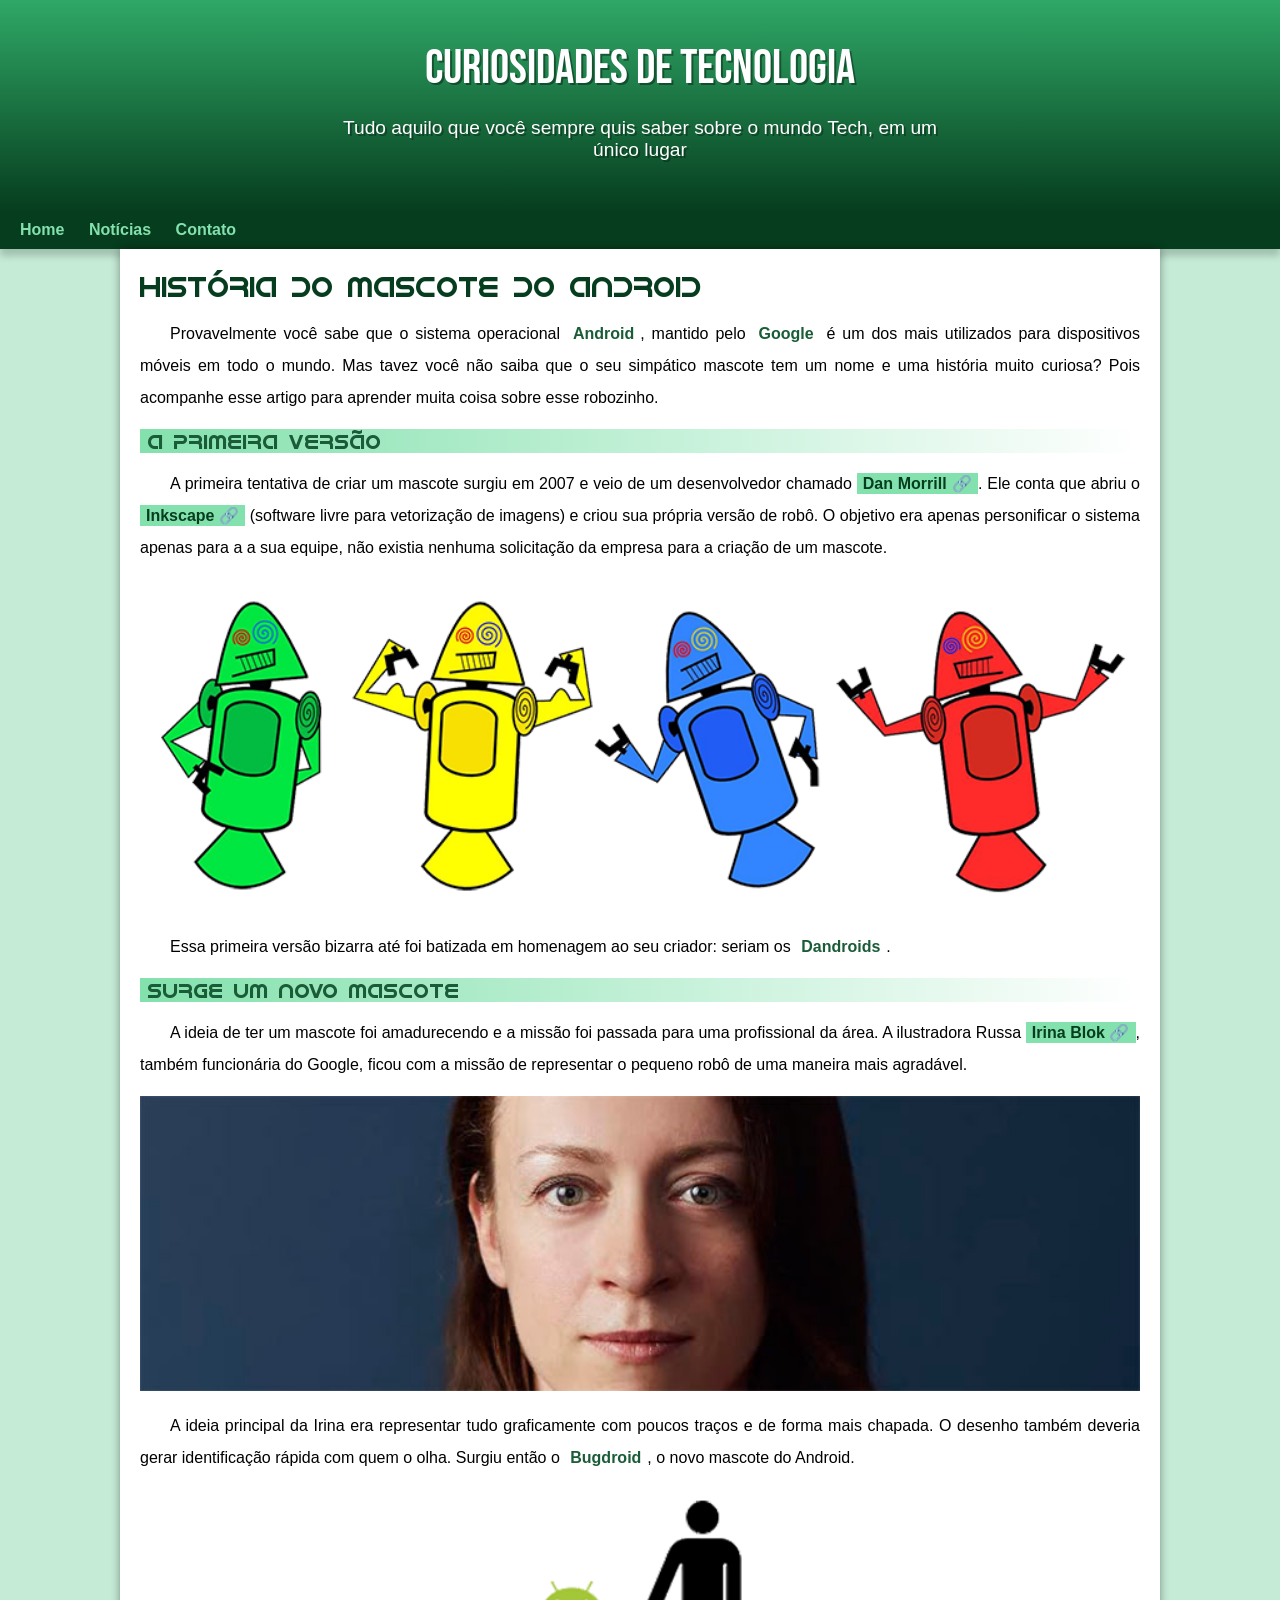
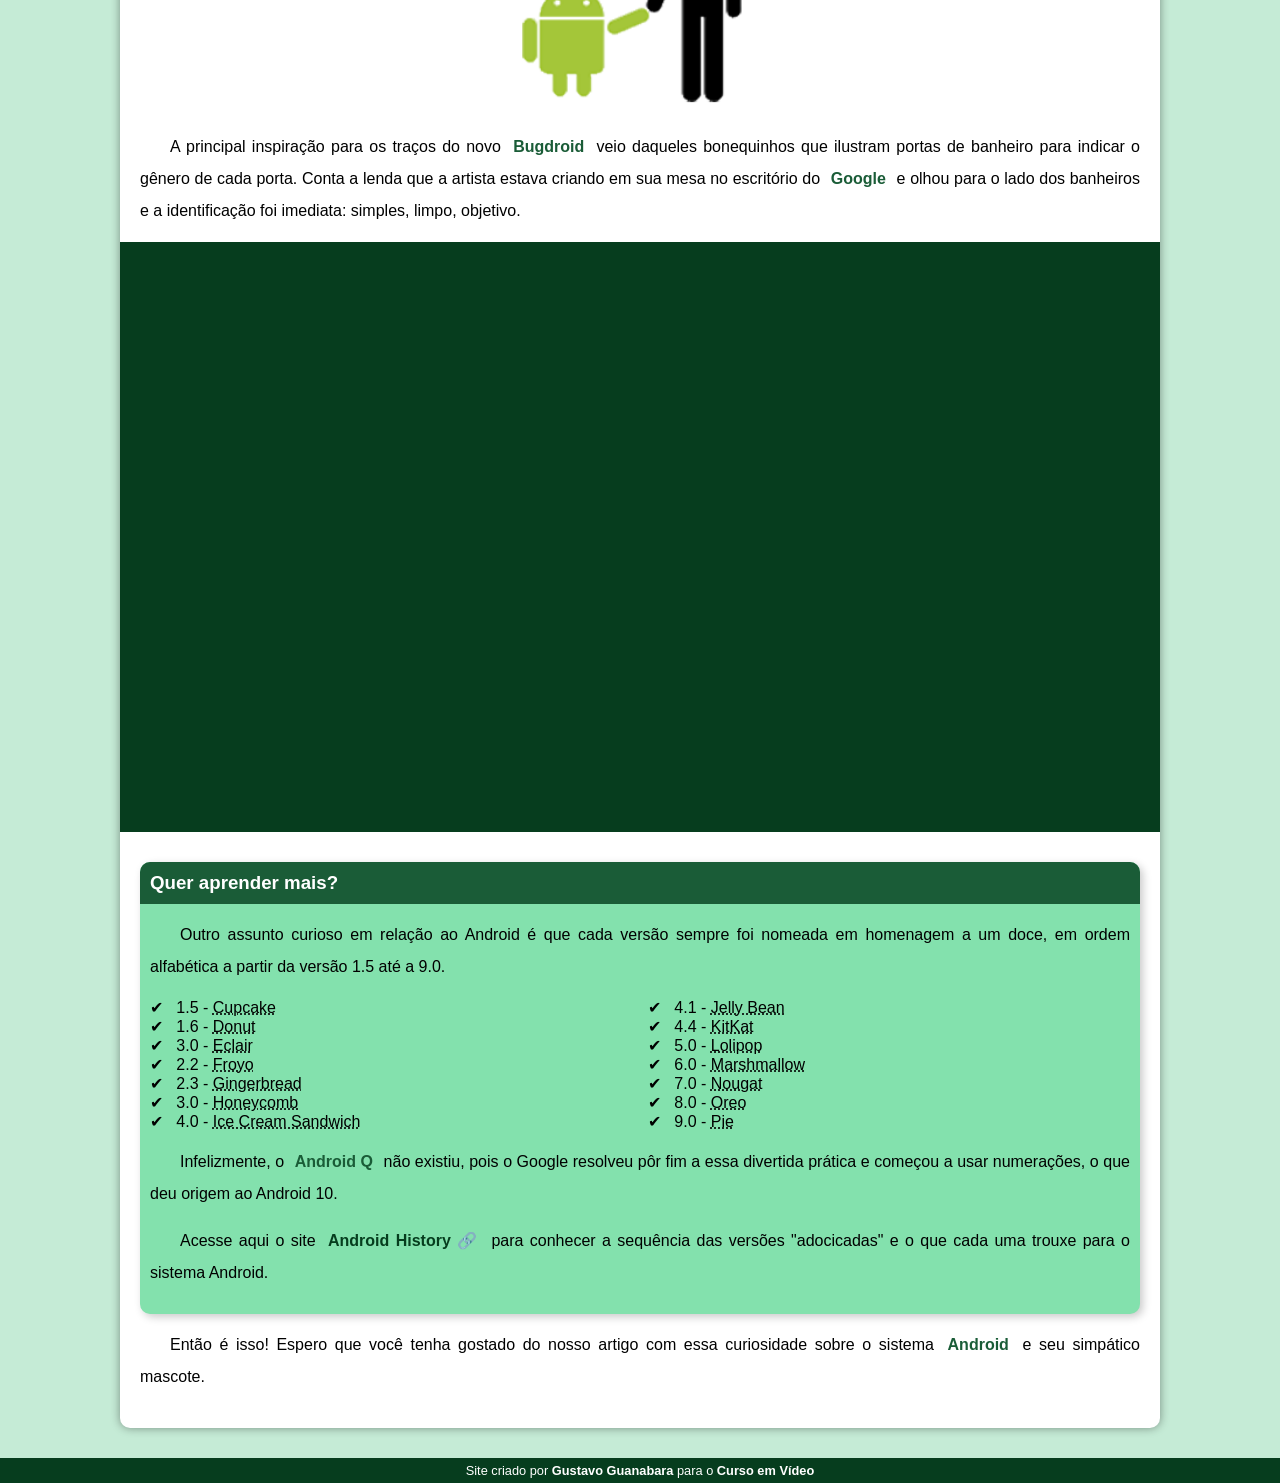
<file: index.html>
<!DOCTYPE html>
<html lang="pt-br">
<head>
    <meta charset="UTF-8">
    <meta name="viewport" content="width=device-width, initial-scale=1.0">
    <title>Como surgiu o mascote do Android</title>
    <link rel="shortcut icon" href="imagens/favicon.ico" type="image/x-icon">
    <link rel="stylesheet" href="estilo/style.css">
</head>
<body>
    <header>
        <h1>Curiosidades de Tecnologia</h1>
        <p>Tudo aquilo que você sempre quis saber sobre o mundo Tech, em um único lugar</p>
    </header>
    <nav>
        <a href="#">Home</a>
        <a href="#">Notícias</a>
        <a href="#">Contato</a>
    </nav>
    <main>
        <article>
            <h1>
                História do Mascote do Android
            </h1>

            <p>
                Provavelmente você sabe que o sistema operacional <strong>Android</strong>, mantido pelo <strong>Google</strong> é um dos mais utilizados para dispositivos móveis em todo o mundo. Mas tavez você não saiba que o seu simpático mascote tem um nome e uma história muito curiosa? Pois acompanhe esse artigo para aprender muita coisa sobre esse robozinho.
            </p>

            <h2>
                A primeira versão
            </h2>

            <p>
                A primeira tentativa de criar um mascote surgiu em 2007 e veio de um desenvolvedor chamado <a href="https://androidcommunity.com/dan-morrill-shows-us-the-android-mascot-that-almost-was-20130103/" target="_blank" class="externo">Dan Morrill</a>. Ele conta que abriu o <a href="https://inkscape.org/pt-br/" target="_blank" class="externo">Inkscape</a> (software livre para vetorização de imagens) e criou sua própria versão de robô. O objetivo era apenas personificar o sistema apenas para a a sua equipe, não existia nenhuma solicitação da empresa para a criação de um mascote.
            </p>

            <picture>
                <source media="(max-width: 670px)" srcset="imagens/dan-droids-pq.png">
                <img src="imagens/dan-droids.png" alt="Primeiro mascote do Android">
            </picture>

            <p>
                Essa primeira versão bizarra até foi batizada em homenagem ao seu criador: seriam os <strong>Dandroids</strong>.
            </p>

            <h2>
                Surge um novo mascote
            </h2>

            <p>
                A ideia de ter um mascote foi amadurecendo e a missão foi passada para uma profissional da área. A ilustradora Russa <a href="https://www.irinablok.com/" target="_blank" class="externo">Irina Blok</a>, também funcionária do Google, ficou com a missão de representar o pequeno robô de uma maneira mais agradável.
            </p>

            <picture>
                <source media="(max-width: 670px)" srcset="imagens/irina-blok-pq.jpg">
                <img src="imagens/irina-blok.jpg" alt="Irina Blok, criadora do Bugdroid">
            </picture>

            <p>
                A ideia principal da Irina era representar tudo graficamente com poucos traços e de forma mais chapada. O desenho também deveria gerar identificação rápida com quem o olha. Surgiu então o <strong>Bugdroid</strong>, o novo mascote do Android.
            </p>

            <img src="imagens/bugdroid.png" class="pequena" alt="Bugdroid">

            <p>
                A principal inspiração para os traços do novo <strong>Bugdroid</strong> veio daqueles bonequinhos que ilustram portas de banheiro para indicar o gênero de cada porta. Conta a lenda que a artista estava criando em sua mesa no escritório do <strong>Google</strong> e olhou para o lado dos banheiros e a identificação foi imediata: simples, limpo, objetivo.
            </p>

            <div class="video">
                <iframe width="560" height="315" src="https://www.youtube.com/embed/l2UDgpLz20M?si=Z1rVP7dATmqCbBoI" title="YouTube video player" frameborder="0" allow="accelerometer; autoplay; clipboard-write; encrypted-media; gyroscope; picture-in-picture; web-share" referrerpolicy="strict-origin-when-cross-origin" allowfullscreen></iframe>
            </div>
            
            <aside>
                <h3>
                    Quer aprender mais?
                </h3>

                <p>
                    Outro assunto curioso em relação ao Android é que cada versão sempre foi nomeada em homenagem a um doce, em ordem alfabética a partir da versão 1.5 até a 9.0.

                <ul>
                    <li>
                        1.5 - <abbr title="Bolo de Copo">Cupcake</abbr>
                    </li>
                    <li>
                        1.6 - <abbr title="Rosquinha">Donut</abbr>
                    </li>
                    <li>
                        3.0 - <abbr title="Bomba">Eclair</abbr>
                    </li>
                    <li>
                        2.2 - <abbr title="Iogurte Congelado">Froyo</abbr>
                    </li>
                    <li>
                        2.3 - <abbr title="Biscoito de Gengibre">Gingerbread</abbr>
                    </li>
                    <li>
                        3.0 - <abbr title="Favo de Mel">Honeycomb</abbr>
                    </li>
                    <li>
                        4.0 - <abbr title="Sanduíche de Sorvete">Ice Cream Sandwich</abbr>
                    </li>
                    <li>
                        4.1 - <abbr title="Jujuba">Jelly Bean</abbr>
                    </li>
                    <li>
                        4.4 - <abbr title="KitKat">KitKat</abbr>
                    </li>
                    <li>
                        5.0 - <abbr title="Pirulito">Lolipop</abbr>
                    </li>
                    <li>
                        6.0 - <abbr title="Marshmallow">Marshmallow</abbr>
                    </li>
                    <li>
                        7.0 - <abbr title="Torrone">Nougat</abbr>
                    </li>
                    <li>
                        8.0 - <abbr title="Oreo">Oreo</abbr>
                    </li>
                    <li>
                        9.0 - <abbr title="Torta">Pie</abbr>
                    </li>
                </ul>

                <p>
                    Infelizmente, o <strong>Android Q</strong> não existiu, pois o Google resolveu pôr fim a essa divertida prática e começou a usar numerações, o que deu origem ao Android 10.
                </p>

            
                 <p>
                    Acesse aqui o site <a href="https://www.android.com/intl/en_uk/what-is-android/" target="_blank" class="externo">Android History</a> para conhecer a sequência das versões "adocicadas" e o que cada uma trouxe para o sistema Android.
                </p>
            </aside>
            
            <p>
                Então é isso! Espero que você tenha gostado do nosso artigo com essa curiosidade sobre o sistema <strong>Android</strong> e seu simpático mascote.
            </p>
        </article>
    </main>
    <footer>
        <p>Site criado por <a href="https://github.com/gustavoguanabara" target="_blank">Gustavo Guanabara</a> para o <a href="https://www.youtube.com/c/CursoemV%C3%ADdeo" target="_blank">Curso em Vídeo</a></p>
    </footer>
</body>
</html>
</file>
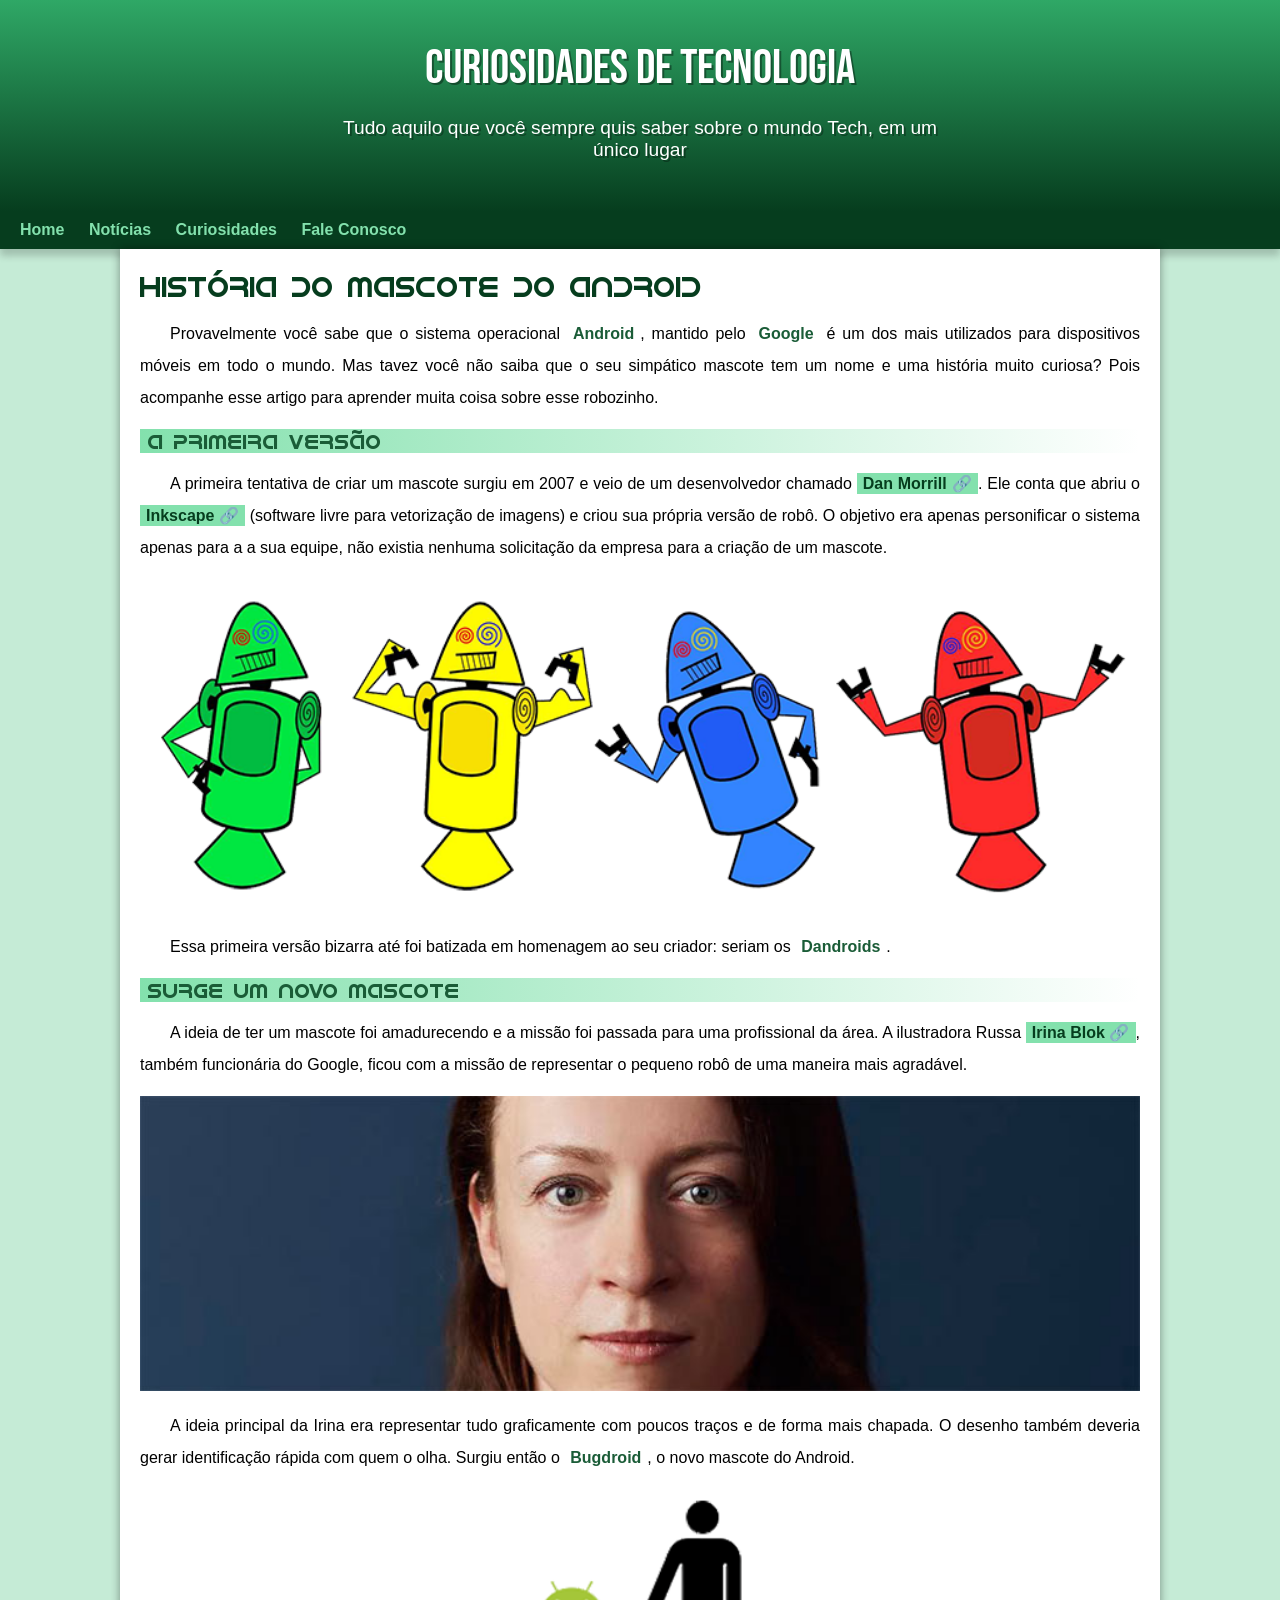
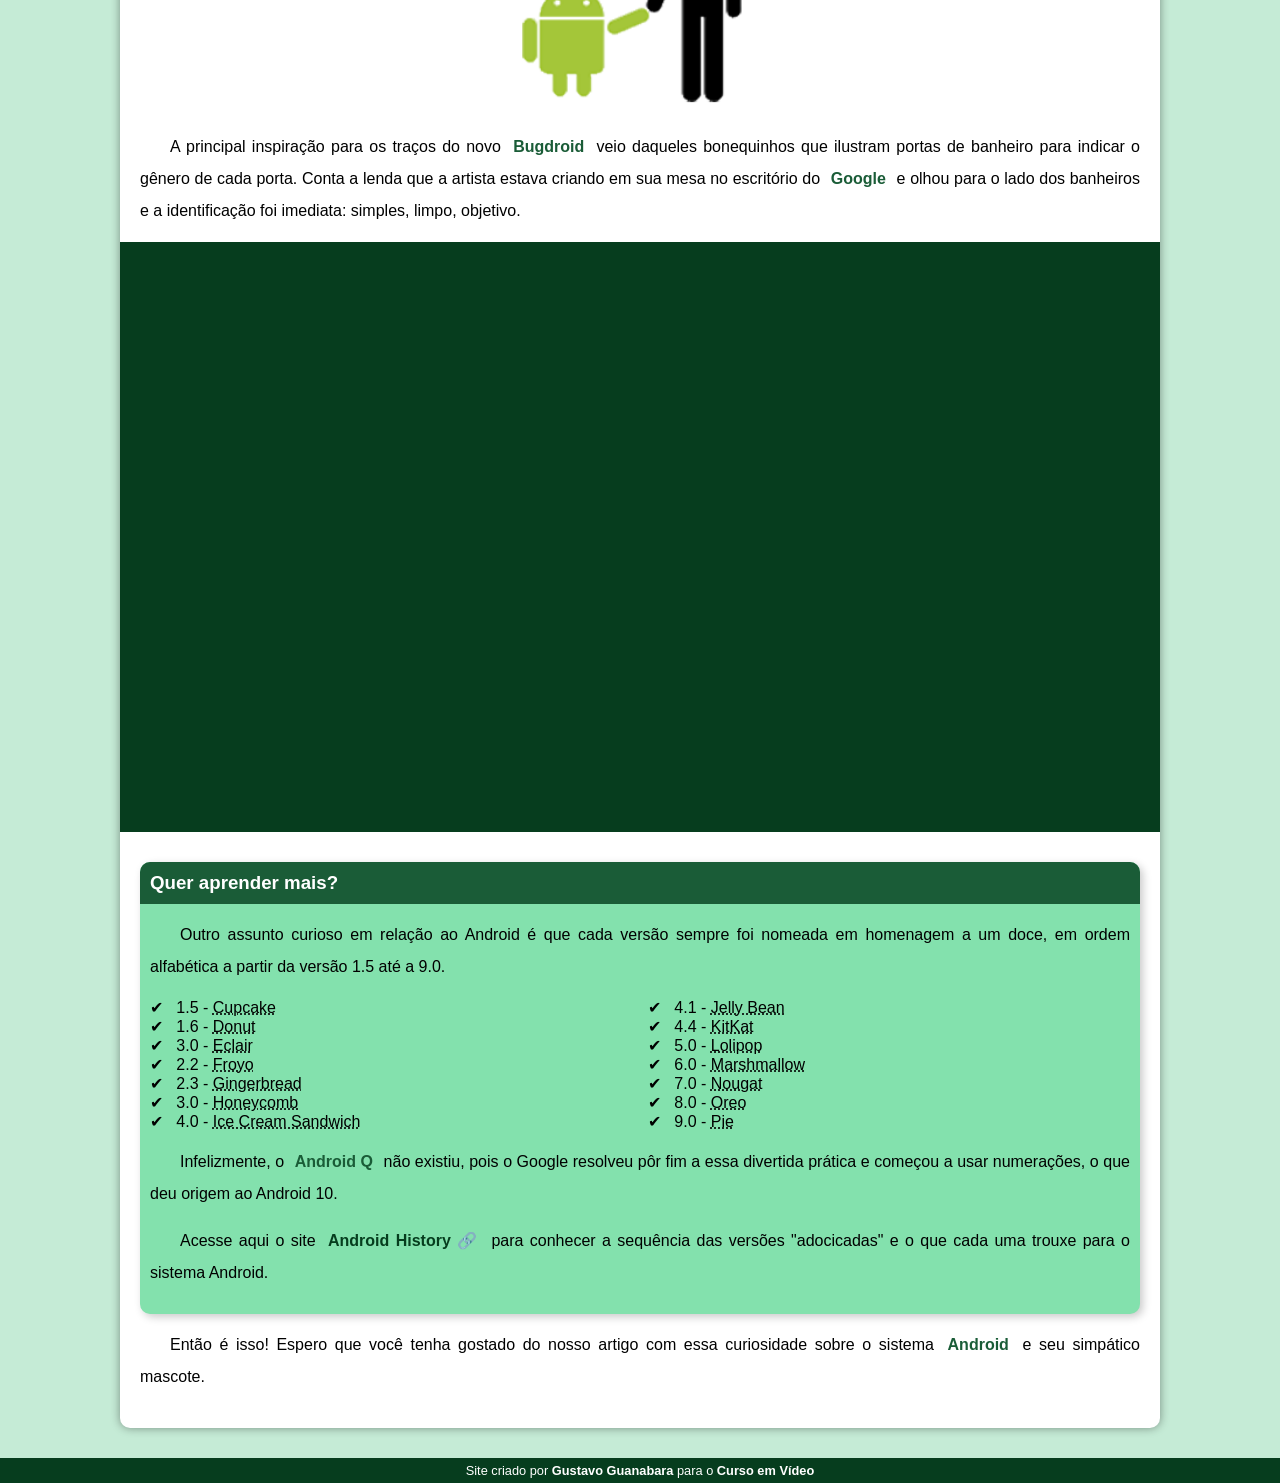
<file: index.html.html>
<!DOCTYPE html>
<html lang="pt-br">
<head>
    <meta charset="UTF-8">
    <meta name="viewport" content="width=device-width, initial-scale=1.0">
    <title>Como surgiu o mascote do Android</title>
    <link rel="shortcut icon" href="imagens/favicon.ico" type="image/x-icon">
    <link rel="stylesheet" href="estilo/style.css">
</head>
<body>
    <header>
        <h1>Curiosidades de Tecnologia</h1>
        <p>Tudo aquilo que você sempre quis saber sobre o mundo Tech, em um único lugar</p>
    </header>
    <nav>
        <a href="#">Home</a>
        <a href="#">Notícias</a>
        <a href="#">Curiosidades</a>
        <a href="#">Fale Conosco</a>
    </nav>
    <main>
        <article>
            <h1>
                História do Mascote do Android
            </h1>

            <p>
                Provavelmente você sabe que o sistema operacional <strong>Android</strong>, mantido pelo <strong>Google</strong> é um dos mais utilizados para dispositivos móveis em todo o mundo. Mas tavez você não saiba que o seu simpático mascote tem um nome e uma história muito curiosa? Pois acompanhe esse artigo para aprender muita coisa sobre esse robozinho.
            </p>

            <h2>
                A primeira versão
            </h2>

            <p>
                A primeira tentativa de criar um mascote surgiu em 2007 e veio de um desenvolvedor chamado <a href="https://androidcommunity.com/dan-morrill-shows-us-the-android-mascot-that-almost-was-20130103/" target="_blank" class="externo">Dan Morrill</a>. Ele conta que abriu o <a href="https://inkscape.org/pt-br/" target="_blank" class="externo">Inkscape</a> (software livre para vetorização de imagens) e criou sua própria versão de robô. O objetivo era apenas personificar o sistema apenas para a a sua equipe, não existia nenhuma solicitação da empresa para a criação de um mascote.
            </p>

            <picture>
                <source media="(max-width: 670px)" srcset="imagens/dan-droids-pq.png">
                <img src="imagens/dan-droids.png" alt="Primeiro mascote do Android">
            </picture>

            <p>
                Essa primeira versão bizarra até foi batizada em homenagem ao seu criador: seriam os <strong>Dandroids</strong>.
            </p>

            <h2>
                Surge um novo mascote
            </h2>

            <p>
                A ideia de ter um mascote foi amadurecendo e a missão foi passada para uma profissional da área. A ilustradora Russa <a href="https://www.irinablok.com/" target="_blank" class="externo">Irina Blok</a>, também funcionária do Google, ficou com a missão de representar o pequeno robô de uma maneira mais agradável.
            </p>

            <picture>
                <source media="(max-width: 670px)" srcset="imagens/irina-blok-pq.jpg">
                <img src="imagens/irina-blok.jpg" alt="Irina Blok, criadora do Bugdroid">
            </picture>

            <p>
                A ideia principal da Irina era representar tudo graficamente com poucos traços e de forma mais chapada. O desenho também deveria gerar identificação rápida com quem o olha. Surgiu então o <strong>Bugdroid</strong>, o novo mascote do Android.
            </p>

            <img src="imagens/bugdroid.png" class="pequena" alt="Bugdroid">

            <p>
                A principal inspiração para os traços do novo <strong>Bugdroid</strong> veio daqueles bonequinhos que ilustram portas de banheiro para indicar o gênero de cada porta. Conta a lenda que a artista estava criando em sua mesa no escritório do <strong>Google</strong> e olhou para o lado dos banheiros e a identificação foi imediata: simples, limpo, objetivo.
            </p>

            <div class="video">
                <iframe width="560" height="315" src="https://www.youtube.com/embed/l2UDgpLz20M?si=Z1rVP7dATmqCbBoI" title="YouTube video player" frameborder="0" allow="accelerometer; autoplay; clipboard-write; encrypted-media; gyroscope; picture-in-picture; web-share" referrerpolicy="strict-origin-when-cross-origin" allowfullscreen></iframe>
            </div>
            
            <aside>
                <h3>
                    Quer aprender mais?
                </h3>

                <p>
                    Outro assunto curioso em relação ao Android é que cada versão sempre foi nomeada em homenagem a um doce, em ordem alfabética a partir da versão 1.5 até a 9.0.

                <ul>
                    <li>
                        1.5 - <abbr title="Bolo de Copo">Cupcake</abbr>
                    </li>
                    <li>
                        1.6 - <abbr title="Rosquinha">Donut</abbr>
                    </li>
                    <li>
                        3.0 - <abbr title="Bomba">Eclair</abbr>
                    </li>
                    <li>
                        2.2 - <abbr title="Iogurte Congelado">Froyo</abbr>
                    </li>
                    <li>
                        2.3 - <abbr title="Biscoito de Gengibre">Gingerbread</abbr>
                    </li>
                    <li>
                        3.0 - <abbr title="Favo de Mel">Honeycomb</abbr>
                    </li>
                    <li>
                        4.0 - <abbr title="Sanduíche de Sorvete">Ice Cream Sandwich</abbr>
                    </li>
                    <li>
                        4.1 - <abbr title="Jujuba">Jelly Bean</abbr>
                    </li>
                    <li>
                        4.4 - <abbr title="KitKat">KitKat</abbr>
                    </li>
                    <li>
                        5.0 - <abbr title="Pirulito">Lolipop</abbr>
                    </li>
                    <li>
                        6.0 - <abbr title="Marshmallow">Marshmallow</abbr>
                    </li>
                    <li>
                        7.0 - <abbr title="Torrone">Nougat</abbr>
                    </li>
                    <li>
                        8.0 - <abbr title="Oreo">Oreo</abbr>
                    </li>
                    <li>
                        9.0 - <abbr title="Torta">Pie</abbr>
                    </li>
                </ul>

                <p>
                    Infelizmente, o <strong>Android Q</strong> não existiu, pois o Google resolveu pôr fim a essa divertida prática e começou a usar numerações, o que deu origem ao Android 10.
                </p>

            
                 <p>
                    Acesse aqui o site <a href="https://www.android.com/intl/en_uk/what-is-android/" target="_blank" class="externo">Android History</a> para conhecer a sequência das versões "adocicadas" e o que cada uma trouxe para o sistema Android.
                </p>
            </aside>
            
            <p>
                Então é isso! Espero que você tenha gostado do nosso artigo com essa curiosidade sobre o sistema <strong>Android</strong> e seu simpático mascote.
            </p>
        </article>
    </main>
    <footer>
        <p>Site criado por <a href="https://github.com/gustavoguanabara" target="_blank">Gustavo Guanabara</a> para o <a href="https://www.youtube.com/c/CursoemV%C3%ADdeo" target="_blank">Curso em Vídeo</a></p>
    </footer>
</body>
</html>
</file>
<file: estilo/style.css>
@charset "UTF_8";

@import url('https://fonts.googleapis.com/css2?family=Bebas+Neue&family=Kaushan+Script&family=Rubik+Doodle+Triangles&family=Work+Sans:ital,wght@0,100..900;1,100..900&display=swap');

@font-face {
    font-family: 'Android';
    src: url('../fontes/idroid.otf') format('opentype');
    font-weight: normal;
}

:root {
    --cor0: #c5ebd6;
    --cor1: #83e1ad;
    --cor2: #3ddc84;
    --cor3: #2fa866;
    --cor4: #1a5c37;
    --cor5: #063d1e;

    --fonte-padrao: Arial, Verdana, Helvetica, sans-serif;
    --fonte-destaque: 'Bebas Neue', cursive;
    --fonte-android: 'Android', cursive;
}

* {
    margin: 0px;
    padding: 0px;
}

body {
    background-color: var(--cor0);
    font-family: var(--fonte-padrao);
}

a.externo::after {
    content: '\00A0\1F517';
}

header {
    background-image: linear-gradient(to bottom, var(--cor3), var(--cor5));
    min-height: 150px;
    text-align: center;
    padding-top: 40px;
}
header > h1 {
    color: white;
    font-family: var(--fonte-destaque);
    margin-bottom: 20px;
    font-size: 3em;
    font-weight: normal;
    text-shadow: 2px 2px 0px rgba(0, 0, 0, 0.377);
}

header > p {
    color: white;
    font-family: var(--fonte-padrao);
    font-size: 1.2em;
    max-width: 600px;
    padding-right: 10px;
    padding-left: 10px;
    margin: auto;
    padding-bottom: 50px;
    text-shadow: 2px 2px 0px rgba(0, 0, 0, 0.315);
}

nav {
    background-color: var(--cor5);
    padding: 10px;
    box-shadow: 0px 7px 7px rgba(0, 0, 0, 0.185);
    
}

nav > a {
    color: var(--cor1);
    padding: 10px;
    border-radius: 5px;
    text-decoration: none;
    font-weight: bold;
    transition-duration: 0.5s;
}

nav > a:hover {
    background-color: var(--cor3);
    color: var(--cor5);
}

main {
    background-color: white;
    min-width: 300px;
    max-width: 1000px;
    margin: auto;
    margin-bottom: 30px;
    padding: 20px;
    box-shadow: 0px 0px 10px rgba(0, 0, 0, 0.397);
    border-bottom-left-radius: 10px;
    border-bottom-right-radius: 10px;
}

main h1 {
    color: var(--cor5);
    font-family: var(--fonte-android);
    font-weight: normal;
    font-size: 1.8em;
}

main h2 {
    font-family: var(--fonte-android);
    color: var(--cor4);
    font-size: 1.3em;
    font-weight: normal;
    background-image: linear-gradient(to right, var(--cor1), transparent);
    text-indent: 8px;
}

main p {
    margin: 15px 0px;
    text-align: justify;
    text-indent: 30px;
    line-height: 2em;
    font-size: 1em;
}
 
main strong {
    color: var(--cor4);
    font-weight: bold;
    padding: 2px 6px;
}

main a {
    text-decoration: none;
    font-weight: bold;
    color: var(--cor5);
    background-color: var(--cor1);
    padding: 2px 6px;
}

main a:hover {
    text-decoration: underline;
    color: var(--cor4);
}

main img {
    width: 100%;  
}

main img.pequena {
    max-width: 350px;
    display: block;
    margin: auto;
}

div.video {
    background-color: var(--cor5);
    margin: 0px -20px 30px -20px;
    padding: 20px;
    padding-bottom: 57%;
    position: relative;
}

div.video > iframe{
    position: absolute;
    top: 5%;
    left: 5%;
    width: 90%;
    height: 90%;
}

footer {
    background-color: var(--cor5);
    color: white;
    text-align: center;
    font-size: 0.8em;
    padding: 5px;
}

aside {
    background-color: var(--cor1);
    padding: 10px;
    border-radius: 10px;
    box-shadow: 3px 3px 8px rgba(0, 0, 0, 0.212);
}

aside > h3 {
    background-color: var(--cor4);
    color: white;
    padding: 10px;
    margin: -10px -10px 0px -10px;
    border-radius: 10px 10px 0px 0px;
}

aside > ul {
    list-style-type: '\2714\00A0\00A0';
    list-style-position: inside;
    columns: 2;
}

footer a {
    color: white;
    font-weight: bolder;
    text-decoration: none;
}

footer a:hover {
    text-decoration: underline;
    color: var(--cor1);
}
</file>
